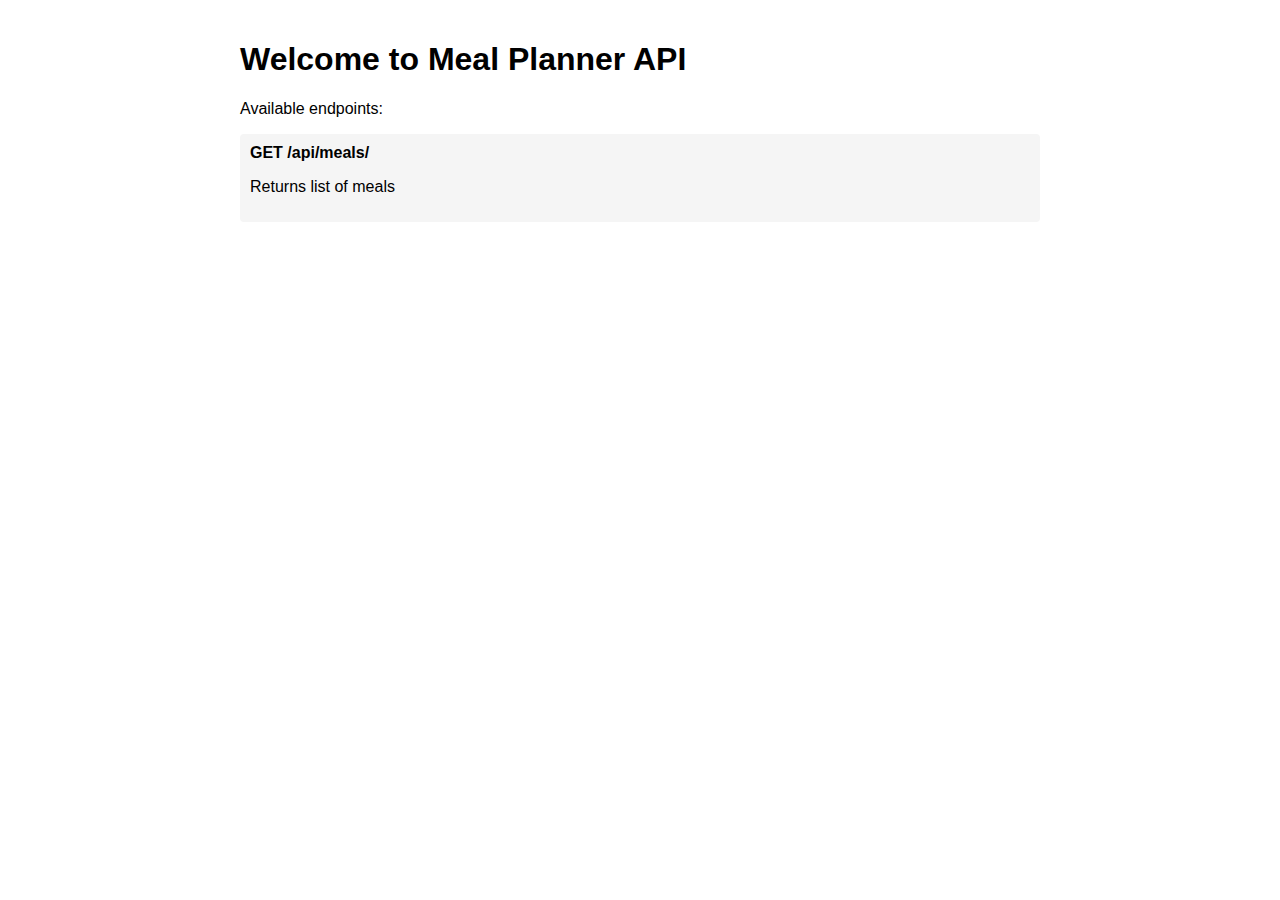
<file: mealplanner/templates/index.html>
<!DOCTYPE html>
<html>
<head>
    <title>{{ title }}</title>
    <style>
        body {
            font-family: Arial, sans-serif;
            max-width: 800px;
            margin: 0 auto;
            padding: 20px;
        }
        .endpoint {
            background: #f5f5f5;
            padding: 10px;
            border-radius: 4px;
            margin: 10px 0;
        }
    </style>
</head>
<body>
    <h1>Welcome to Meal Planner API</h1>
    <p>Available endpoints:</p>
    <div class="endpoint">
        <strong>GET /api/meals/</strong>
        <p>Returns list of meals</p>
    </div>
    <!-- Add more endpoints as you create them -->
</body>
</html>
</file>
